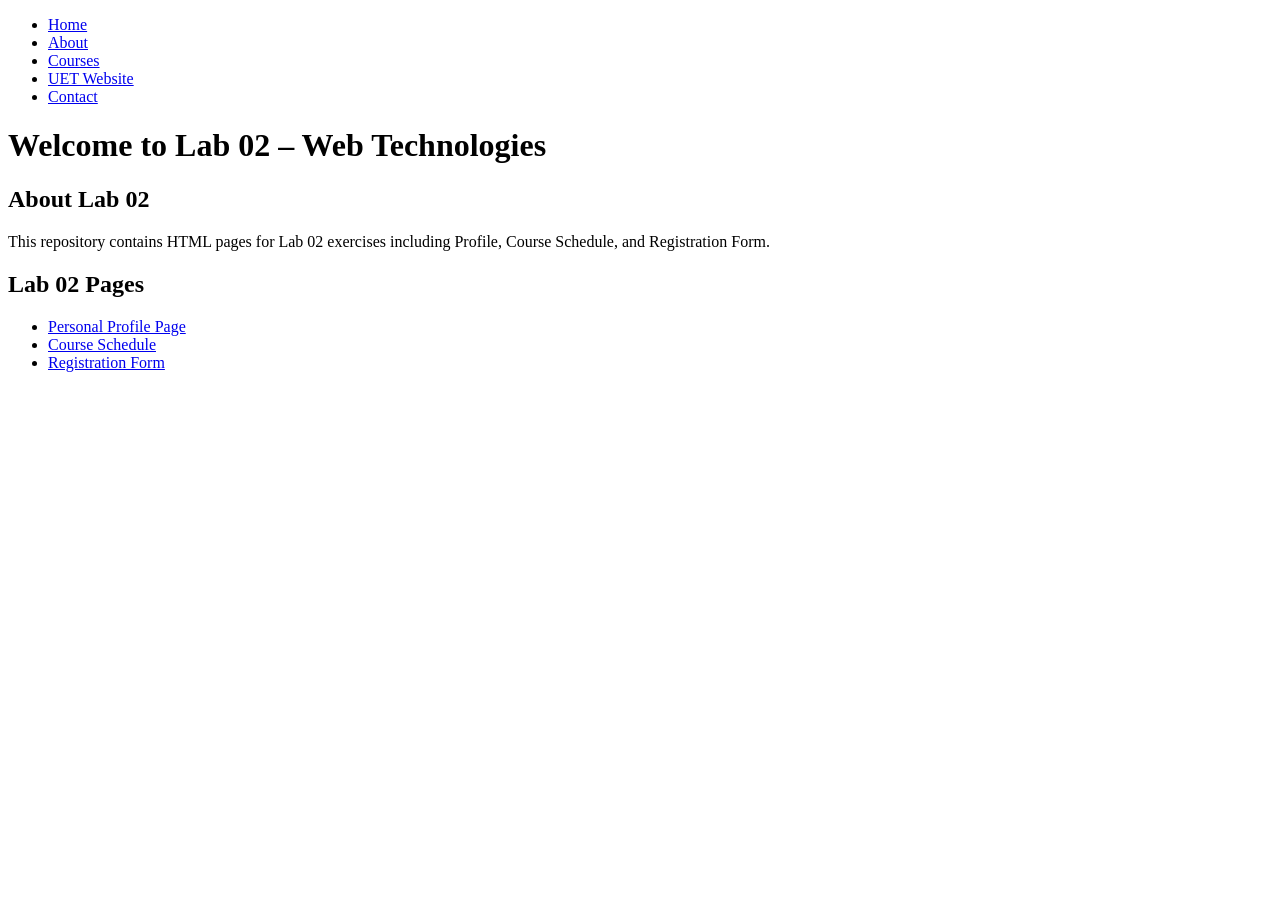
<file: index.html>
<!DOCTYPE html>
<html lang="en">
<head>
    <meta charset="UTF-8">
    <meta name="viewport" content="width=device-width, initial-scale=1.0">
    <title>Lab 02 - Landing Page</title>
</head>
<body>

    <!-- Navigation Menu -->
    <nav>
        <ul>
            <li><a href="index.html">Home</a></li>
            <li><a href="#about">About</a></li>
            <li><a href="lab02/schedule.html">Courses</a></li>
            <li><a href="https://www.uet.edu.pk" target="_blank">UET Website</a></li>
            <li><a href="lab02/profile.html">Contact</a></li>
        </ul>
    </nav>

    <h1>Welcome to Lab 02 – Web Technologies</h1>

    <!-- About Section -->
    <section id="about">
        <h2>About Lab 02</h2>
        <p>This repository contains HTML pages for Lab 02 exercises including Profile, Course Schedule, and Registration Form.</p>
    </section>

    <h2>Lab 02 Pages</h2>
    <ul>
        <li><a href="lab02/profile.html">Personal Profile Page</a></li>
        <li><a href="lab02/schedule.html">Course Schedule</a></li>
        <li><a href="lab02/registration.html">Registration Form</a></li>
    </ul>

</body>
</html>
</file>
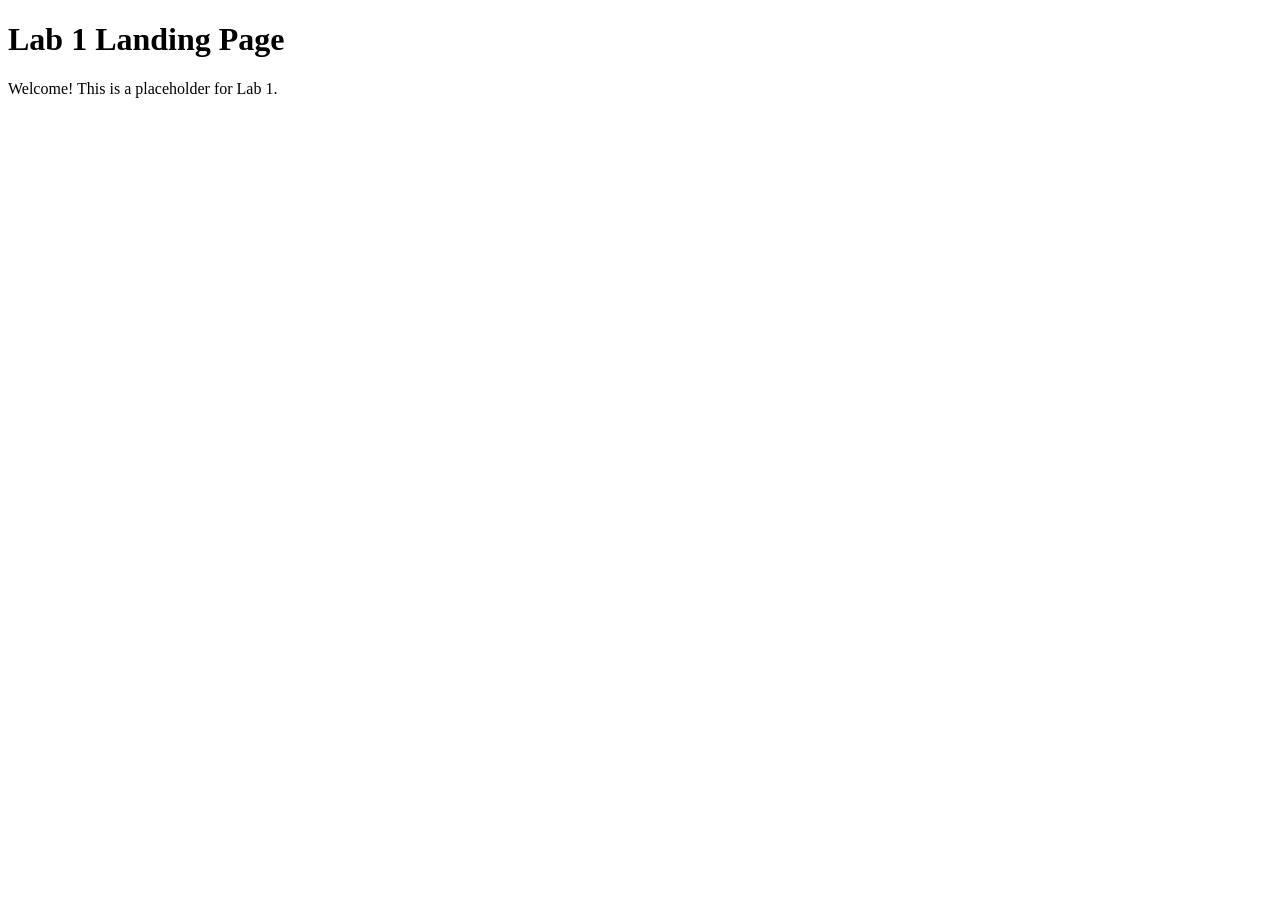
<file: lab01/index.html>
<!DOCTYPE html>
<html lang="en">
<head>
    <meta charset="UTF-8">
    <meta name="viewport" content="width=device-width, initial-scale=1.0">
    <title>Lab 1 Landing Page</title>
</head>
<body>
    <h1>Lab 1 Landing Page</h1>
    <p>Welcome! This is a placeholder for Lab 1.</p>
</body>
</html>
</file>
